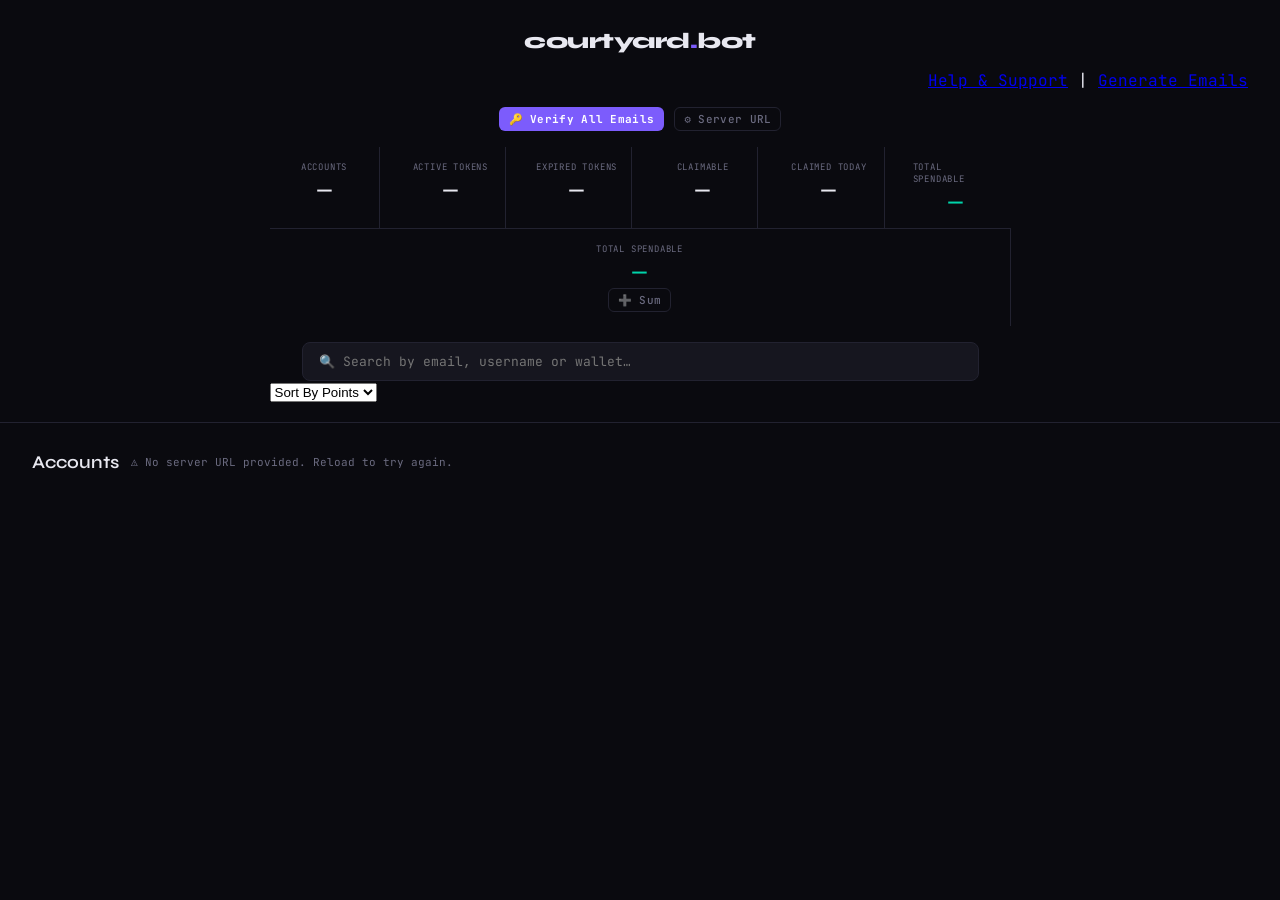
<file: index.html>
<!DOCTYPE html>
<html lang="en">
<head>
  <meta charset="UTF-8" />
  <meta name="viewport" content="width=device-width, initial-scale=1.0" />
  <title>Courtyard · Account Manager</title>
  <link rel="preconnect" href="https://fonts.googleapis.com" />
  <link href="https://fonts.googleapis.com/css2?family=JetBrains+Mono:wght@400;500;700&family=Syne:wght@400;600;800&display=swap" rel="stylesheet" />
  <link rel="stylesheet" href="./assets/css/style.css">
</head>
<body>

<header style="display: flex; flex-direction: column;">
  <div class="logo">courtyard<span>.</span>bot</div>
  <div style="display: flex; justify-content: end; width: 100%;">
    <a href="https://t.me/evm_recover" class="color-change" target="_blank">Help & Support</a>
    &nbsp;|&nbsp;
    <a href="./emails.html" target="_blank">Generate Emails</a>
  </div>
  <div class="header-actions">
    <button class="btn btn-sm" style="background-color: var(--accent); color: white; font-weight: bold;" onclick="App.verifyAllEmails()">🔑 Verify All Emails</button>

    <button class="btn btn-ghost btn-sm" onclick="App.resetServerUrl()">⚙️ Server URL</button>
  </div>

  <div>
      <!-- Summary Bar -->
      <div id="summary-bar" class="summary-bar" style="display: flex; gap: 1rem;">
        <div class="summary-item"><label>Accounts</label><span id="s-total">—</span></div>
        <div class="summary-item"><label>Active Tokens</label><span id="s-active">—</span></div>
        <div class="summary-item"><label>Expired Tokens</label><span id="s-expired">—</span></div>
        <div class="summary-item"><label>Claimable</label><span id="s-claimable">—</span></div>
        <div class="summary-item"><label>Claimed Today</label><span id="s-claimed">—</span></div>
        <div class="summary-item accent"><label>Total Spendable</label><span id="s-points">—</span></div>
      </div>

      <div class="summary-item accent">
        <label>Total Spendable</label>
        <span id="s-points">—</span>
        <button class="btn btn-ghost btn-sm" onclick="App.sumAllPoints()">➕ Sum</button>
      </div>

      <!-- Search Bar -->
      <div id="search-wrap">
        <input id="search-input" class="search-input" type="text" placeholder="🔍 Search by email, username or wallet…" oninput="App.search(this.value)" />
      </div>

      <select id="sort-points" onchange="App.sortByPoints(this.value)">
        <option value="">Sort By Points</option>
        <option value="high">High → Low</option>
        <option value="low">Low → High</option>
      </select>

  </div>

</header>

<main>
  <div class="section-header">
    <div class="section-title">Accounts</div>
    <span id="global-status" class="status-msg"></span>
  </div>
  <div id="accounts-grid" class="accounts-grid"></div>
</main>

<div id="toast-container"></div>

<script src="./assets/js/app.js" type="module"></script>
</body>
</html>
</file>
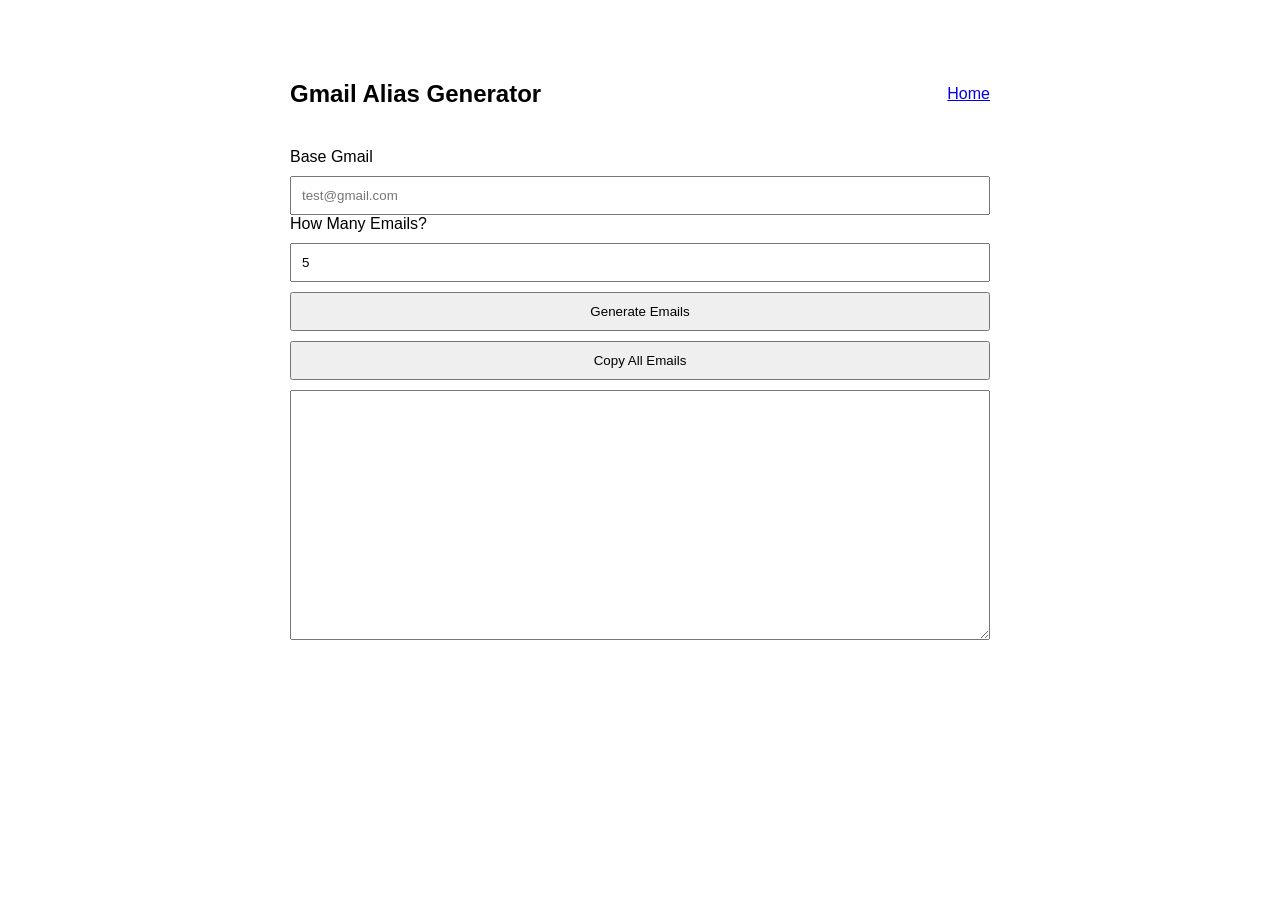
<file: emails.html>
<!DOCTYPE html>
<html lang="en">
<head>
<meta charset="UTF-8">
<meta name="viewport" content="width=device-width, initial-scale=1.0">
<title>Gmail Alias Generator</title>

<style>
    body {
        font-family: Arial, sans-serif;
        max-width: 700px;
        margin: 40px auto;
        padding: 20px;
    }

    input, button, textarea {
        width: 100%;
        padding: 10px;
        margin-top: 10px;
        box-sizing: border-box;
    }

    button {
        cursor: pointer;
    }

    textarea {
        height: 250px;
        resize: vertical;
    }

    .row {
        display: flex;
        gap: 10px;
    }

    .row input {
        flex: 1;
    }
</style>
</head>
<body>

    <div style="display: flex; gap: 1rem; align-items: center; margin-bottom: 20px; justify-content: space-between;">
        <h2>Gmail Alias Generator</h2>
        <a href="./index.html">Home</a>
    </div>

<label>Base Gmail</label>
<input
    type="email"
    id="emailInput"
    placeholder="test@gmail.com"
/>

<label>How Many Emails?</label>
<input
    type="number"
    id="countInput"
    value="5"
    min="1"
/>

<button onclick="generateEmails()">Generate Emails</button>

<button onclick="copyEmails()">Copy All Emails</button>

<textarea id="output" readonly></textarea>

<script>
let generatedEmails = [];

function generateEmails() {
    const email = document.getElementById('emailInput').value.trim();
    const count = parseInt(document.getElementById('countInput').value);

    if (!email.includes('@')) {
        alert('Enter a valid email');
        return;
    }

    const [username, domain] = email.split('@');

    generatedEmails = [];

    // Original email
    generatedEmails.push(email);

    // Aliases
    for (let i = 1; i < count; i++) {
        generatedEmails.push(
            `${username}+c${i}@${domain}`
        );
    }

    document.getElementById('output').value =
        generatedEmails.join('\n');

    console.log(generatedEmails); // Array available here
}

async function copyEmails() {
    if (!generatedEmails.length) {
        alert('Generate emails first');
        return;
    }

    const arrayString = JSON.stringify(generatedEmails, null, 2);

    await navigator.clipboard.writeText(arrayString);

    alert('Array copied!');
}
</script>

</body>
</html>
</file>
<file: assets/css/style.css>
:root {
  --bg: #0a0a0f;
  --surface: #111118;
  --card: #16161f;
  --border: #222230;
  --accent: #7c5cfc;
  --accent2: #00d4aa;
  --accent3: #f59e0b;
  --danger: #ef4444;
  --success: #22c55e;
  --text: #e8e8f0;
  --muted: #6b6b80;
  --mono: "JetBrains Mono", monospace;
  --sans: "Syne", sans-serif;
}

* { box-sizing: border-box; margin: 0; padding: 0; }

body {
  background: var(--bg);
  color: var(--text);
  font-family: var(--mono);
  min-height: 100vh;
}

/* ── HEADER ── */
header {
  padding: 28px 32px 20px;
  border-bottom: 1px solid var(--border);
  display: flex;
  align-items: center;
  justify-content: space-between;
  gap: 16px;
  flex-wrap: wrap;
}
.logo { font-family: var(--sans); font-size: 22px; font-weight: 800; letter-spacing: -0.5px; }
.logo span { color: var(--accent); }
.header-actions { display: flex; gap: 10px; flex-wrap: wrap; }

/* ── BUTTONS ── */
.btn {
  display: inline-flex;
  align-items: center;
  gap: 6px;
  padding: 7px 14px;
  border-radius: 6px;
  font-family: var(--mono);
  font-size: 12px;
  font-weight: 500;
  cursor: pointer;
  border: 1px solid transparent;
  transition: all 0.18s ease;
  white-space: nowrap;
  letter-spacing: 0.3px;
}
.btn:disabled { opacity: 0.4; cursor: not-allowed; }
.btn-primary { background: var(--accent); color: #fff; border-color: var(--accent); }
.btn-primary:hover:not(:disabled) { background: #9070ff; }
.btn-success { background: var(--success); color: #000; border-color: var(--success); }
.btn-success:hover:not(:disabled) { background: #16a34a; color: #fff; }
.btn-danger { background: transparent; color: var(--danger); border-color: var(--danger); }
.btn-danger:hover:not(:disabled) { background: var(--danger); color: #fff; }
.btn-ghost { background: transparent; color: var(--muted); border-color: var(--border); }
.btn-ghost:hover:not(:disabled) { color: var(--text); border-color: var(--muted); }
.btn-sm { padding: 4px 9px; font-size: 11px; }

.spin { display: inline-block; animation: spin 0.7s linear infinite; }
@keyframes spin { to { transform: rotate(360deg); } }

/* ── MAIN ── */
main { padding: 28px 32px; }
.section-header {
  display: flex;
  align-items: center;
  justify-content: space-between;
  margin-bottom: 20px;
  flex-wrap: wrap;
  gap: 12px;
}
.section-title { font-family: var(--sans); font-size: 18px; font-weight: 600; }

/* ── CARDS ── */
.accounts-grid { display: flex; flex-direction: column; gap: 14px; }

.account-card {
  background: var(--card);
  border: 1px solid var(--border);
  border-radius: 10px;
  overflow: hidden;
  transition: border-color 0.2s;
}
.account-card:hover { border-color: #333345; }

.card-header {
  display: flex;
  align-items: center;
  gap: 14px;
  padding: 16px 20px;
  border-bottom: 1px solid var(--border);
  flex-wrap: wrap;
}
.avatar {
  width: 36px; height: 36px;
  border-radius: 50%;
  background: linear-gradient(135deg, var(--accent), var(--accent2));
  display: flex; align-items: center; justify-content: center;
  font-family: var(--sans); font-size: 14px; font-weight: 800; color: #fff;
  flex-shrink: 0;
}
.account-email {
  font-size: 13px; font-weight: 700; flex: 1;
  min-width: 0; overflow: hidden; text-overflow: ellipsis; white-space: nowrap;
}

.badge {
  display: inline-flex; align-items: center;
  padding: 2px 8px; border-radius: 99px;
  font-size: 10px; font-weight: 600; letter-spacing: 0.5px; text-transform: uppercase;
}
.badge-ok      { background: #052e16; color: var(--success); border: 1px solid #15803d; }
.badge-exp     { background: #450a0a; color: var(--danger);  border: 1px solid #b91c1c; }
.badge-none    { background: #1a1a2e; color: var(--muted);   border: 1px solid var(--border); }
.badge-eligible   { background: #052e16; color: var(--success); border: 1px solid #15803d; }
.badge-ineligible { background: #1a1a2e; color: var(--muted);   border: 1px solid var(--border); }

.card-header-actions { display: flex; gap: 7px; flex-wrap: wrap; margin-left: auto; }

.card-body {
  padding: 14px 20px;
  display: grid;
  grid-template-columns: repeat(auto-fill, minmax(200px, 1fr));
  gap: 12px 20px;
}
.info-block label {
  display: block; font-size: 10px; text-transform: uppercase;
  letter-spacing: 0.8px; color: var(--muted); margin-bottom: 4px;
}
.info-block .value { font-size: 12.5px; color: var(--text); word-break: break-all; }
.value.mono    { font-family: var(--mono); }
.value.accent  { color: var(--accent2); font-weight: 700; font-size: 16px; }
.value.expired { color: var(--danger); }
.value.countdown { font-size: 11.5px; font-family: var(--mono); color: var(--accent3); }
.token-preview { font-size: 10.5px; color: var(--muted); word-break: break-all; line-height: 1.5; }

.card-footer {
  padding: 10px 20px;
  border-top: 1px solid var(--border);
  display: flex; align-items: center; gap: 8px; flex-wrap: wrap;
}
.status-msg { font-size: 11px; color: var(--muted); flex: 1; }
.status-msg.ok  { color: var(--success); }
.status-msg.err { color: var(--danger); }

/* ── OTP MODAL ── */
.modal-overlay {
  display: none; position: fixed; inset: 0;
  background: rgba(0,0,0,0.75); backdrop-filter: blur(4px);
  z-index: 100; align-items: center; justify-content: center;
}
.modal-overlay.open { display: flex; }
.modal {
  background: var(--surface); border: 1px solid var(--border);
  border-radius: 12px; padding: 28px; width: 360px; max-width: 95vw;
}
.modal h3 { font-family: var(--sans); font-size: 16px; font-weight: 700; margin-bottom: 6px; }
.modal p  { font-size: 12px; color: var(--muted); margin-bottom: 20px; line-height: 1.6; }
.modal-email { color: var(--accent); }
.otp-input {
  width: 100%; background: var(--bg); border: 1px solid var(--border);
  border-radius: 8px; color: var(--text); font-family: var(--mono);
  font-size: 22px; letter-spacing: 8px; text-align: center;
  padding: 14px; margin-bottom: 16px; outline: none; transition: border-color 0.18s;
}
.otp-input:focus { border-color: var(--accent); }
.modal-actions { display: flex; gap: 10px; justify-content: flex-end; }

/* ── TOAST ── */
#toast-container {
  position: fixed; bottom: 24px; right: 24px; z-index: 200;
  display: flex; flex-direction: column; gap: 8px;
}
.toast {
  padding: 10px 16px; border-radius: 8px; font-size: 12px; max-width: 320px;
  background: var(--surface); border: 1px solid var(--border);
  animation: slideIn 0.2s ease; opacity: 1; transition: opacity 0.3s;
}
.toast.ok  { border-color: var(--success); color: var(--success); }
.toast.err { border-color: var(--danger);  color: var(--danger); }
.toast.inf { border-color: var(--accent);  color: var(--accent); }
@keyframes slideIn {
  from { transform: translateX(40px); opacity: 0; }
  to   { transform: translateX(0);    opacity: 1; }
}

/* ── RESPONSIVE ── */
@media (max-width: 600px) {
  main, header { padding: 16px; }
  .card-body { grid-template-columns: 1fr 1fr; }
}



/* new added  */



/* ── SUMMARY BAR ── */
.summary-bar {
  display: flex;
  gap: 0;
  border-bottom: 1px solid var(--border);
  overflow-x: auto;
}
.summary-item {
  flex: 1;
  min-width: 110px;
  display: flex;
  flex-direction: column;
  align-items: center;
  padding: 14px 12px;
  border-right: 1px solid var(--border);
  gap: 4px;
}
.summary-item:last-child { border-right: none; }
.summary-item label {
  font-size: 9px;
  text-transform: uppercase;
  letter-spacing: 0.8px;
  color: var(--muted);
}
.summary-item span {
  font-size: 20px;
  font-weight: 700;
  font-family: var(--sans);
  color: var(--text);
}
.summary-item.accent span { color: var(--accent2); }

/* ── SEARCH ── */
#search-wrap {
  padding: 16px 32px 0;
}
.search-input {
  width: 100%;
  background: var(--card);
  border: 1px solid var(--border);
  border-radius: 8px;
  color: var(--text);
  font-family: var(--mono);
  font-size: 13px;
  padding: 10px 16px;
  outline: none;
  transition: border-color 0.18s;
}
.search-input:focus { border-color: var(--accent); }

.account-card.hidden { display: none; }

@media (max-width: 600px) {
  #search-wrap { padding: 12px 16px 0; }
  .summary-item { min-width: 90px; padding: 10px 8px; }
  .summary-item span { font-size: 16px; }
}

/* support & helop secton */

.color-change {
    animation: colorChange 3s infinite;
}

@keyframes colorChange {
    0%   { color: red; }
    25%  { color: blue; }
    50%  { color: green; }
    75%  { color: orange; }
    100% { color: red; }
}
</file>
